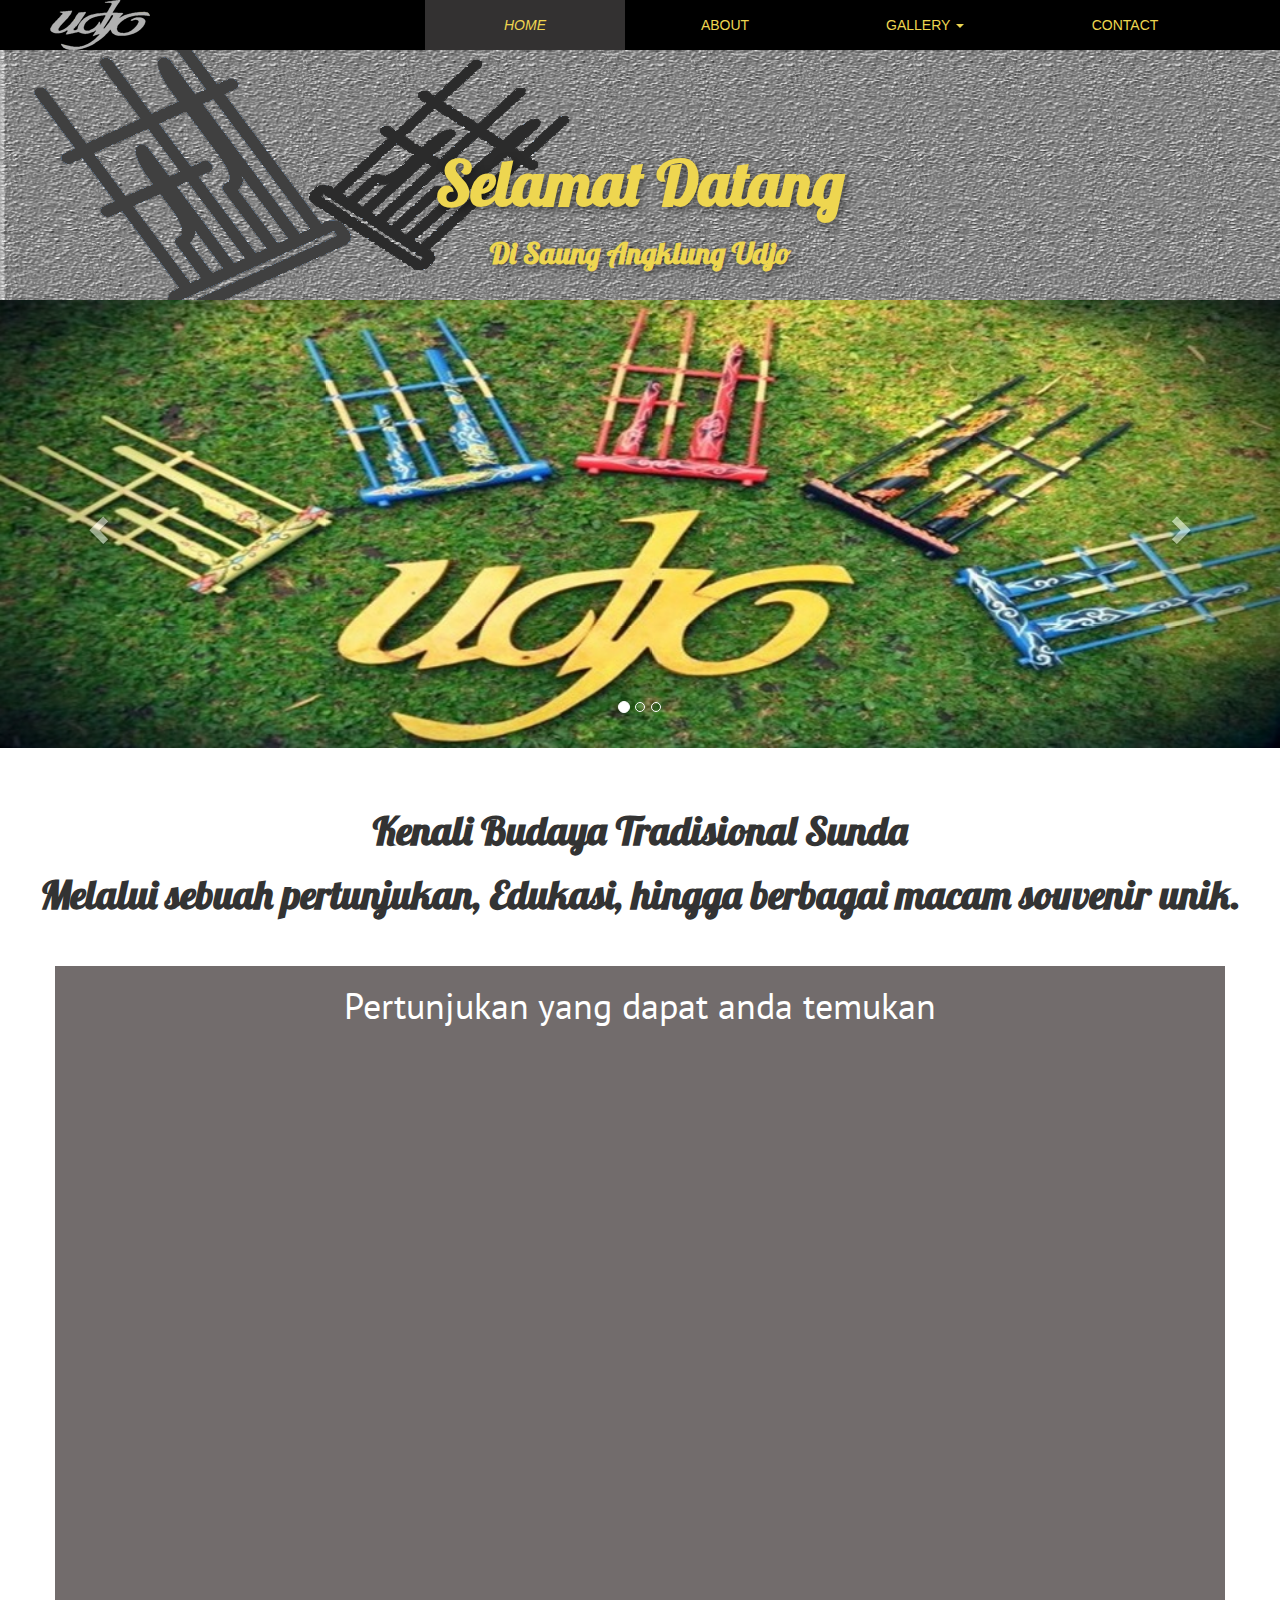
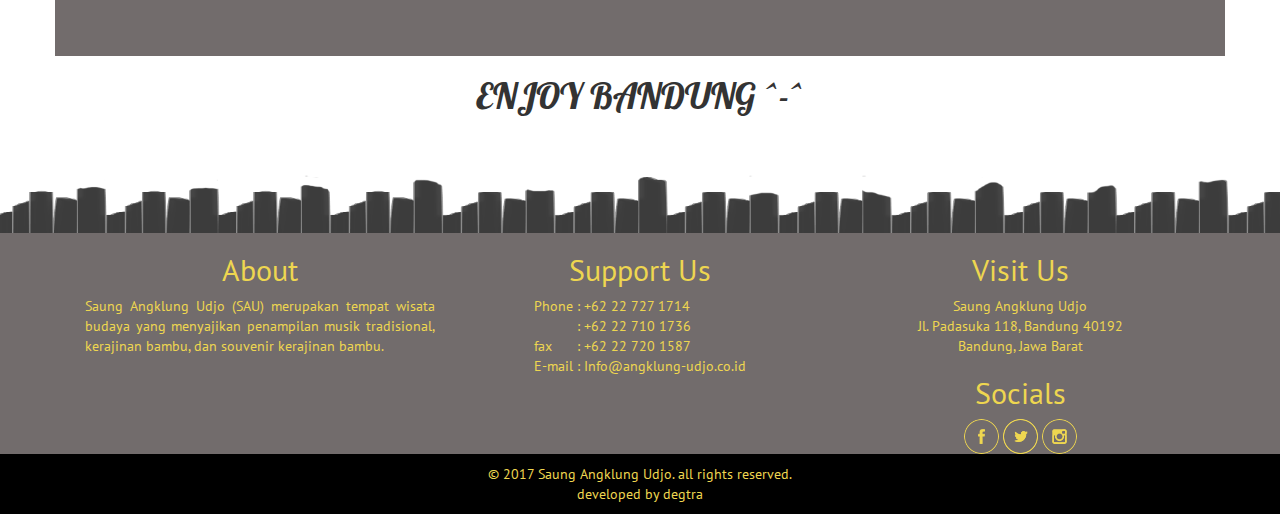
<file: index.html>
<!DOCTYPE html>
<html lang="en">
<head>
	<meta charset="UTF-8">
	<meta name="viewport" content="width=device-width, initial-scale=1.0">
	<meta http-equiv="X-UA-Compatible" content="ie=edge">
	<title>Saung Angklung Udjo</title>
	<link rel="shortcut icon" href="img/icon.png">
	<link rel="stylesheet" href="https://maxcdn.bootstrapcdn.com/bootstrap/3.3.7/css/bootstrap.min.css" integrity="sha384-BVYiiSIFeK1dGmJRAkycuHAHRg32OmUcww7on3RYdg4Va+PmSTsz/K68vbdEjh4u" crossorigin="anonymous">	
	<link rel="stylesheet" href="css/style.css">
	<link href="https://fonts.googleapis.com/css?family=Lobster" rel="stylesheet">
	<link href="https://fonts.googleapis.com/css?family=PT+Sans" rel="stylesheet">
	
</head>
<body>
	<nav class="naviku navbar navbar-default navbar-fixed-top">
		<a class="navbar-brand" href="index.html"><img src="img/logo.png" alt="udjo"></a>
		<div class="container">
		  <!-- Brand and toggle get grouped for better mobile display -->
		  <div class="navbar-header">
			<button type="button" class="navbar-toggle collapsed" data-toggle="collapse" data-target="#bs-example-navbar-collapse-1" aria-expanded="false">
			  <span class="sr-only">Toggle navigation</span>
			  <span class="icon-bar"></span>
			  <span class="icon-bar"></span>
			  <span class="icon-bar"></span>
			</button>
		  </div>
	  
		  <!-- Collect the nav links, forms, and other content for toggling -->
			<div class="collapse navbar-collapse" id="bs-example-navbar-collapse-1">
			<ul class="navilist nav navbar-nav navbar-right ">
			  <li class="aktif"><a href="index.html">HOME</a></li>
			  <li><a href="about.html">ABOUT</a></li>
			  <li class="dropdown">
				<a href="#" class="dropdown-toggle" data-toggle="dropdown" role="button" aria-haspopup="true" aria-expanded="false">GALLERY <span class="caret"></span></a>
				<ul class="dropdown-menu">
				  <li><a href="photo.html">PHOTO</a></li>
				  <li><a href="video.html">VIDEO</a></li>
				</ul>
			 </li>
			 <li><a href="contact.html">CONTACT</a></li>
			</ul>
		  </div><!-- /.navbar-collapse -->
		</div><!-- /.container-fluid -->
		</nav>
		<div class="jumbotron judul" style="background-image: url(img/banner.png);">
			<h1 ><b>Selamat Datang</b></h1>
			<h2 ><b>Di Saung Angklung Udjo</b></h2>
			</div>
	  <div id="carousel-example-generic" class="carousel slide" data-ride="carousel">
			  <!-- Indicators -->
			  <ol class="carousel-indicators">
				<li data-target="#carousel-example-generic" data-slide-to="0" class="active"></li>
				<li data-target="#carousel-example-generic" data-slide-to="1"></li>
				<li data-target="#carousel-example-generic" data-slide-to="2"></li>
			  </ol>
			
			  <!-- Wrapper for slides -->
			  <div class="carousel-inner" role="listbox">
				<div class="item active">
				  <img class="pictmain" src="img/mainpict.jpg" alt="">
				</div>
				<div class="item">
				  <img class="pictmain" src="img/store.png" alt="">
				</div>
				<div class="item">
				  <img class="pictmain" src="img/bambushow.png" alt="">
				</div>
			  </div>
			
			  <!-- Controls -->
			  <a class="left carousel-control" href="#carousel-example-generic" role="button" data-slide="prev">
				<span class="glyphicon glyphicon-chevron-left" aria-hidden="true"></span>
				<span class="sr-only">Previous</span>
			  </a>
			  <a class="right carousel-control" href="#carousel-example-generic" role="button" data-slide="next">
				<span class="glyphicon glyphicon-chevron-right" aria-hidden="true"></span>
				<span class="sr-only">Next</span>
			  </a>
			</div>

				<div class="container-fluid" style="margin:40px auto;">
						<h2 style="text-align:center; font-family: 'Lobster', cursive; font-size:40px;"><b>Kenali Budaya Tradisional Sunda</b></h2>
						<h2 style="text-align:center; font-family: 'Lobster', cursive; font-size:40px;"><b>Melalui sebuah pertunjukan, Edukasi, hingga berbagai macam souvenir unik. </b></h2>
						</div>
			<div class="container kontener">
				<h1 style="margin-bottom:50px; font-family: 'PT Sans', sans-serif;">Pertunjukan yang dapat anda temukan</h1>
				<ul class="konten">
					<li>
					
							<img class="img-responsive" src="img/orkes.png" alt="" >
							<span>Orkestra</span>

					</li>
					<li>
						
							<img class="img-responsive" src="img/golek.png" alt="">
							<span>Wayang Golek</span>
					</li>
					<li>
						
							<img class="img-responsive" src="img/topeng.png" alt="">
							<span>Tari Topeng</span>
					</li>
					<li>
						
							<img class="img-responsive" src="img/performance.png" alt="">
							<span>Tarian Tradisional</span>
					</li>
					<li>
						
							<img class="img-responsive" src="img/helaran.png" alt="">
							<span>Helaran</span>
					</li>
					<li>
						
							<img class="img-responsive" src="img/calung.png" alt="">
							<span>Calung Arumba</span>
					</li>
				</ul>
			</div>

			<div class="container" style="text-align:center;  font-family: 'Lobster', cursive;">
				<h1>ENJOY BANDUNG ^-^</h1>
			</div>
			<!-- footer -->
			<div style="height:50px;"></div>
<div style="width:100%;"><img class="img-responsive" src="img/batas.png" alt=""></div>
<div class="footer">
		<div class="container">
			<div class="col-md-4 col-xs-12">
				<div style="text-align:center;">
					<h2>
						About
					</h2>
				</div>
				<div style="margin:0 auto;">
				<p style="text-align:justify;">
					Saung Angklung Udjo (SAU) merupakan tempat wisata budaya yang menyajikan penampilan musik tradisional, kerajinan bambu, dan souvenir kerajinan bambu.
					</p>
				</div>
							
				
			</div>
			<div class="col-md-4 col-xs-12">
				<div>
					<h2 style="text-align:center;">
						Support Us
					</h2>
				</div>
				<div>
					<table style="margin:0 auto;">
						<tr>
							<td>Phone&nbsp;</td>
							<td>: +62 22 727 1714</td>
						</tr>
						<tr>
							<td></td>
							<td>: +62 22 710 1736</td>
						</tr>
						<tr>
							<td>fax</td>
							<td>: +62 22 720 1587</td>
						</tr>
						<tr>
							<td>E-mail</td>
							<td>: Info@angklung-udjo.co.id</td>
						</tr>
					</table>
					
				</div>
				
			</div>
			<div class="col-md-4 col-xs-12"  style="text-align:center;">			
			<div>
							<h2>
								Visit Us
							</h2>
						</div>
						<div style="text-align:center; margin:0 auto;">
						<section> Saung Angklung Udjo </section>
						<section>Jl. Padasuka 118, Bandung 40192</section>
						<section>Bandung, Jawa Barat</section> 
				<div>
					<h2>
						Socials
					</h2>
				</div>
				<a href="https://www.facebook.com/saungangklungudjo" target="_blank">
					<img alt="" src="./img/facebook.png"/>
				</a>
				<a href="https://twitter.com/angklungudjo?lang=en" target="_blank">
					<img alt="" src="./img/twitter.png"/>
				</a>
				<a href="https://www.instagram.com/angklungudjo/" target="_blank">
					<img alt="" src="./img/instagram.png"/>
				</a>
					</div>
				</div>
			</div>

	<div class="kaki">
			<div>
				© 2017 Saung Angklung Udjo. all rights reserved.<br>developed by degtra
			</div>
		</div>
</div>

	<script src="https://ajax.googleapis.com/ajax/libs/jquery/1.12.4/jquery.min.js"></script>
	<script src="assets/js/bootstrap.js"></script>
	<script src="assets/js/my.js"></script>
	<script>
	$(window).scroll(function () {
		var wscroll = $(this).scrollTop();
		if(wscroll > $('.kontener').offset().top - 400){
        $('.kontener .konten').addClass('nimbul');
    };
	});
	</script>

</body>
</html>
</file>
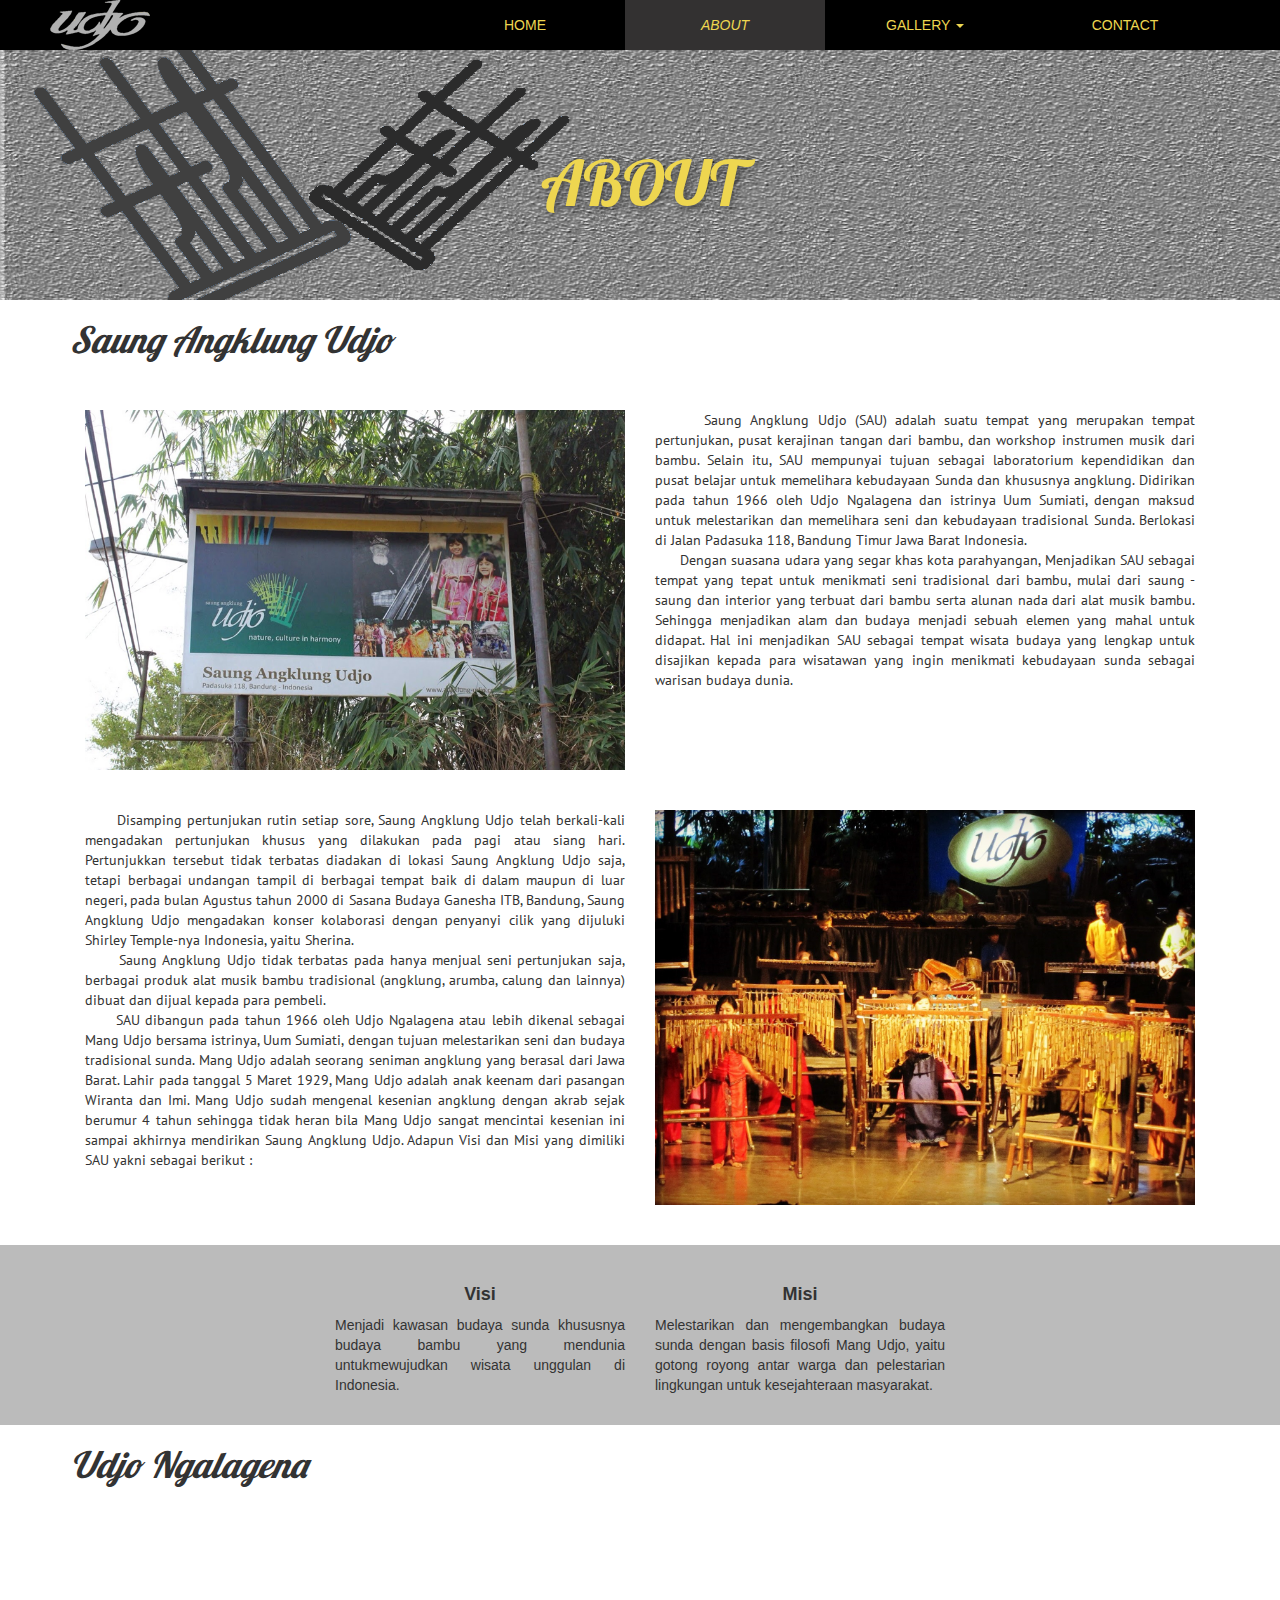
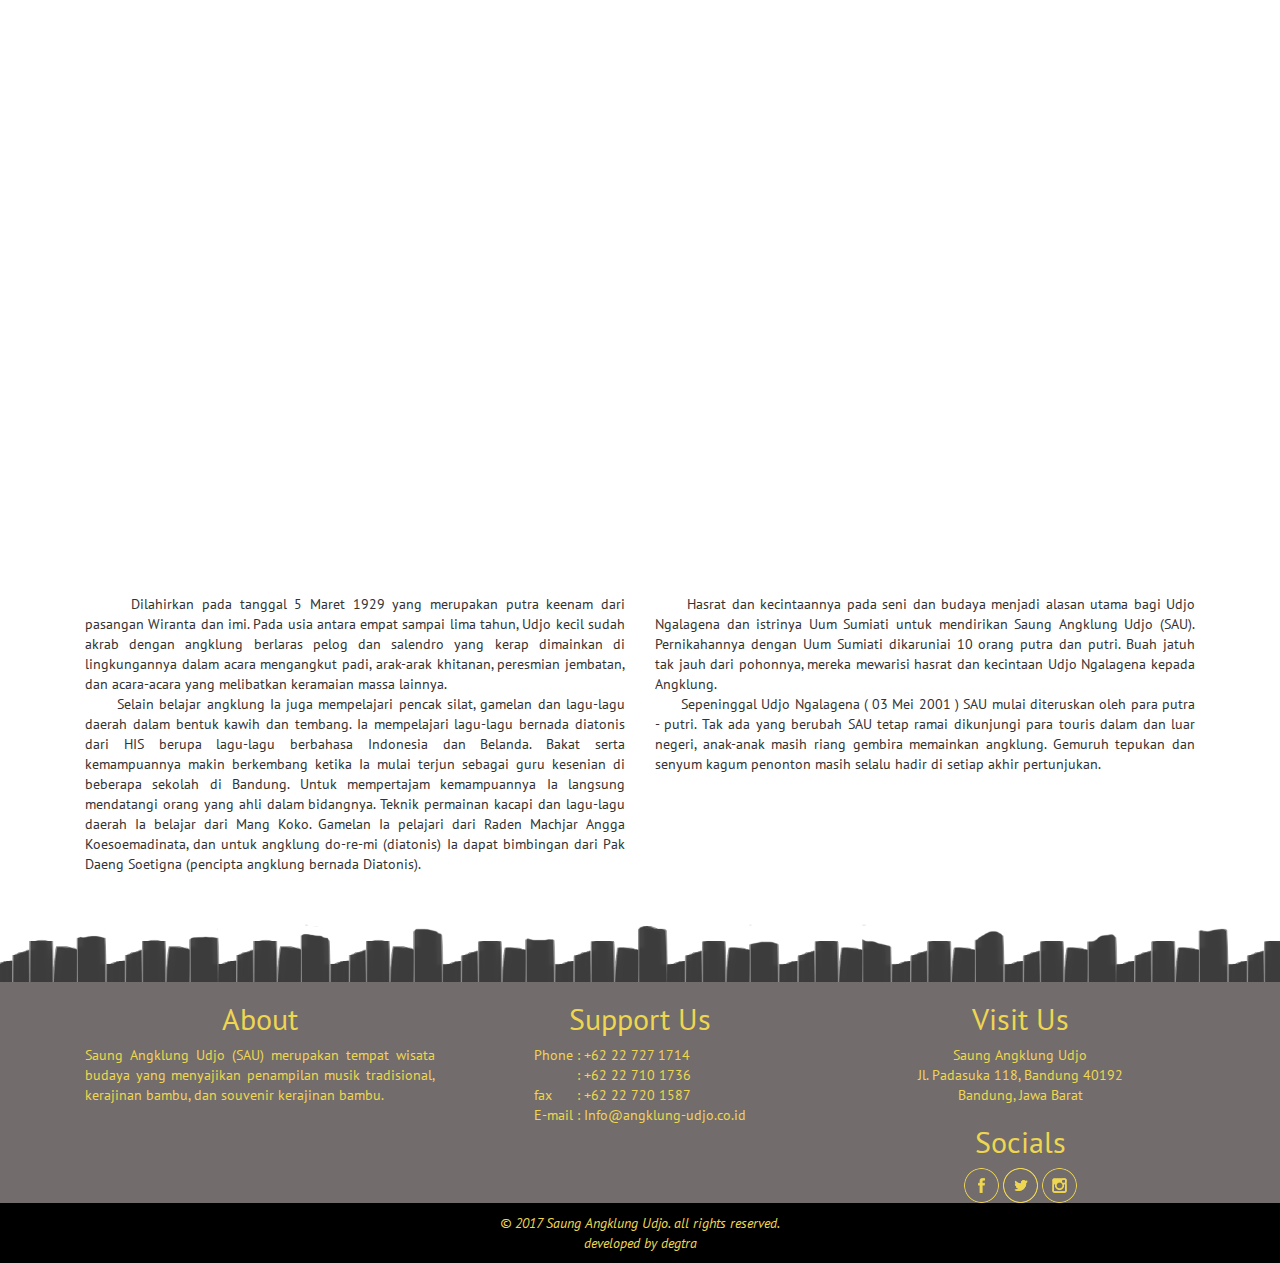
<file: about.html>
<!DOCTYPE html>
<html lang="en">
<head>
	<meta charset="UTF-8">
	<meta name="viewport" content="width=device-width, initial-scale=1.0">
	<meta http-equiv="X-UA-Compatible" content="ie=edge">
	<title>Saung Angklung Udjo</title>
	<link rel="shortcut icon" href="img/icon.png">
	<link rel="stylesheet" href="https://maxcdn.bootstrapcdn.com/bootstrap/3.3.7/css/bootstrap.min.css" integrity="sha384-BVYiiSIFeK1dGmJRAkycuHAHRg32OmUcww7on3RYdg4Va+PmSTsz/K68vbdEjh4u" crossorigin="anonymous">
	<link rel="stylesheet" href="css/style.css">
	<link href="https://fonts.googleapis.com/css?family=PT+Sans" rel="stylesheet">
	<link href="https://fonts.googleapis.com/css?family=Lobster" rel="stylesheet">
</head>
<body>
	<nav class="naviku navbar navbar-default navbar-fixed-top">
		<a class="navbar-brand" href="index.html"><img src="img/logo.png" alt="udjo"></a>
		<div class="container">
		  <!-- Brand and toggle get grouped for better mobile display -->
		  <div class="navbar-header">
			<button type="button" class="navbar-toggle collapsed" data-toggle="collapse" data-target="#bs-example-navbar-collapse-1" aria-expanded="false">
			  <span class="sr-only">Toggle navigation</span>
			  <span class="icon-bar"></span>
			  <span class="icon-bar"></span>
			  <span class="icon-bar"></span>
			</button>
		  </div>
	  
		  <!-- Collect the nav links, forms, and other content for toggling -->
		  <div class="collapse navbar-collapse" id="bs-example-navbar-collapse-1">	
		  <ul class="navilist nav navbar-nav navbar-right">
			  <li><a href="index.html">HOME</a></li>
			  <li class="aktif"><a href="about.html">ABOUT</a></li>
			  <li class="dropdown">
				<a href="#" class="dropdown-toggle" data-toggle="dropdown" role="button" aria-haspopup="true" aria-expanded="false">GALLERY <span class="caret"></span></a>
				<ul class="dropdown-menu">
				  <li><a href="photo.html">PHOTO</a></li>
				  <li><a href="video.html">VIDEO</a></li>
				</ul>
			 </li>
			 <li><a href="contact.html">CONTACT</a></li>
			</ul>
		  </div><!-- /.navbar-collapse -->
		</div><!-- /.container-fluid -->
		</nav>

<!-- body -->
<div class="jumbotron judul" style="background-image: url(img/banner.png);">

	<h1>ABOUT</h1>
</div>
<div class="container"> <h1 style="font-style:italic;    font-family: 'Lobster', cursive;">Saung Angklung Udjo</h1></div>
	<div style="font-family:'PT Sans', sans-serif;">
		<div class="potoabout"></div>
		<div class="container">
		<div class="col-md-6 col-sm-6 pkiri"><img class="img-responsive"src="img/plank.png" alt="Plank"> </div>
	<div class="col-md-6 col-sm-6 pkanan">
		<div style="text-align:justify;">
		<span>&nbsp;&nbsp;&nbsp;&nbsp;&nbsp; Saung Angklung Udjo (SAU) adalah suatu tempat yang merupakan tempat pertunjukan, pusat kerajinan tangan dari bambu, dan workshop instrumen musik dari bambu. Selain itu, SAU mempunyai tujuan sebagai laboratorium kependidikan dan pusat belajar untuk memelihara kebudayaan Sunda dan khususnya angklung. Didirikan pada tahun 1966 oleh Udjo Ngalagena dan istrinya Uum Sumiati, dengan maksud untuk melestarikan dan memelihara seni dan kebudayaan tradisional Sunda. Berlokasi di Jalan Padasuka 118, Bandung Timur Jawa Barat Indonesia.</span>
	</div>
	<div style="text-align:justify;">
		<span>&nbsp;&nbsp;&nbsp;&nbsp;&nbsp; Dengan suasana udara yang segar khas kota parahyangan, Menjadikan SAU sebagai tempat yang tepat untuk menikmati seni tradisional dari bambu, mulai dari saung - saung dan interior yang terbuat dari bambu serta alunan nada dari alat musik bambu. Sehingga menjadikan alam dan budaya menjadi sebuah elemen yang mahal untuk didapat. Hal ini menjadikan SAU sebagai tempat wisata budaya yang lengkap untuk disajikan kepada para wisatawan yang ingin menikmati kebudayaan sunda sebagai warisan budaya dunia. </span>
	</div>
</div
</div>
</div>
<div class="container potoabout">
<div class="col-md-6 col-sm-6 pkiri" style="text-align:justify;">
	<span>&nbsp;&nbsp;&nbsp;&nbsp;&nbsp; Disamping pertunjukan rutin setiap sore, Saung Angklung Udjo telah berkali-kali mengadakan pertunjukan khusus yang dilakukan pada pagi atau siang hari. Pertunjukkan tersebut tidak terbatas diadakan di lokasi Saung Angklung Udjo saja, tetapi berbagai undangan tampil di berbagai tempat baik di dalam maupun di luar negeri, pada bulan Agustus tahun 2000 di Sasana Budaya Ganesha ITB, Bandung, Saung Angklung Udjo mengadakan konser kolaborasi dengan penyanyi cilik yang dijuluki Shirley Temple-nya Indonesia, yaitu Sherina.</span>
	<div >
		<span>&nbsp;&nbsp;&nbsp;&nbsp;&nbsp; Saung Angklung Udjo tidak terbatas pada hanya menjual seni pertunjukan saja, berbagai produk alat musik bambu tradisional (angklung, arumba, calung dan lainnya) dibuat dan dijual kepada para pembeli.</span>
		</div>
		<div >
	<span>&nbsp;&nbsp;&nbsp;&nbsp;&nbsp; SAU dibangun pada tahun 1966 oleh Udjo Ngalagena atau lebih dikenal sebagai Mang Udjo bersama istrinya, Uum Sumiati, dengan tujuan melestarikan seni dan budaya tradisional sunda. Mang Udjo adalah seorang seniman angklung yang berasal dari Jawa Barat. Lahir pada tanggal 5 Maret 1929, Mang Udjo adalah anak keenam dari pasangan Wiranta dan Imi. Mang Udjo sudah mengenal kesenian angklung dengan akrab sejak berumur 4 tahun sehingga tidak heran bila Mang Udjo sangat mencintai kesenian ini sampai akhirnya mendirikan Saung Angklung Udjo. Adapun Visi dan Misi yang dimiliki SAU yakni sebagai berikut :</span>
	
		</div>
</div>
<div class="col-md-6 col-sm-6 pkanan"><img class="img-responsive"src="img/show.png" alt="Pertunjukan"> </div>
</div>
</div>

<!-- visi dan misi -->

<div class="potoabout"></div>
<div class="container-fluid visimisi style="font-family:'PT Sans', sans-serif;"">
<div class="col-sm-3 col-sm-offset-3"><h4 style="text-align:center;"><b>Visi</b></h4>
	<div style="text-align:justify;"><span>Menjadi kawasan budaya sunda khususnya budaya bambu yang mendunia untukmewujudkan wisata unggulan di Indonesia.</span></div></div>
<div class="col-sm-3"><h4 style="text-align:center;"><b>Misi</b></h4>
	<div style="text-align:justify;"><span>Melestarikan dan mengembangkan budaya sunda dengan basis filosofi Mang Udjo, yaitu gotong royong antar warga dan pelestarian lingkungan untuk kesejahteraan masyarakat.</span></div></div>
</div>
</div>

<div class="container">
<h1 style="font-style:italic; font-family:'Lobster', cursive;">Udjo Ngalagena</h1>
		<div style="font-family:'PT Sans', sans-serif;">
	<div><img  class="img-responsive potoabout udjo" src="img/udjo.png" alt="Pak Udjo"></div>
	<div class="col-md-6 col-sm-6">
	<div style="text-align:justify;">
			<span>&nbsp;&nbsp;&nbsp;&nbsp;&nbsp; Dilahirkan pada tanggal 5 Maret 1929 yang merupakan putra keenam dari pasangan Wiranta dan imi. Pada usia antara empat sampai lima tahun, Udjo kecil sudah akrab dengan angklung berlaras pelog dan salendro yang kerap dimainkan di lingkungannya dalam acara mengangkut padi, arak-arak khitanan, peresmian jembatan, dan acara-acara yang melibatkan keramaian massa lainnya.</span>
		</div>
	<div style="text-align:justify;">
			<span>&nbsp;&nbsp;&nbsp;&nbsp;&nbsp; Selain belajar angklung Ia juga mempelajari pencak silat, gamelan dan lagu-lagu daerah dalam bentuk kawih dan tembang. Ia mempelajari lagu-lagu bernada diatonis dari HIS berupa lagu-lagu berbahasa Indonesia dan Belanda. Bakat serta kemampuannya makin berkembang ketika Ia mulai terjun sebagai guru kesenian di beberapa sekolah di Bandung. Untuk mempertajam kemampuannya Ia langsung mendatangi orang yang ahli dalam bidangnya. Teknik permainan kacapi dan lagu-lagu daerah Ia belajar dari Mang Koko. Gamelan Ia pelajari dari Raden Machjar Angga Koesoemadinata, dan untuk angklung do-re-mi (diatonis) Ia dapat bimbingan dari Pak Daeng Soetigna (pencipta angklung bernada Diatonis).</span>
		</div></div>
		<div class="col-md-6 col-sm-6">
	<div style="text-align:justify;">
			<span>&nbsp;&nbsp;&nbsp;&nbsp;&nbsp; Hasrat dan kecintaannya pada seni dan budaya menjadi alasan utama bagi Udjo Ngalagena dan istrinya Uum Sumiati untuk mendirikan Saung Angklung Udjo (SAU). Pernikahannya dengan Uum Sumiati dikaruniai 10 orang putra dan putri. Buah jatuh tak jauh dari pohonnya, mereka mewarisi hasrat dan kecintaan Udjo Ngalagena kepada Angklung.</span>
		</div>
	<div style="text-align:justify;">
			<span>&nbsp;&nbsp;&nbsp;&nbsp;&nbsp; Sepeninggal Udjo Ngalagena ( 03 Mei 2001 ) SAU mulai diteruskan oleh para putra - putri. Tak ada yang berubah SAU tetap ramai dikunjungi para touris dalam dan luar negeri, anak-anak masih riang gembira memainkan angklung. Gemuruh tepukan dan senyum kagum penonton masih selalu hadir di setiap akhir pertunjukan.</span>
		</div>
		</div>
	</div>
</div>

<!-- footer -->

<div style="height:50px;"></div>
<div style="width:100%;"><img class="img-responsive" src="img/batas.png" alt=""></div>
<div class="footer">
	<div class="container">
		<div class="col-md-4 col-xs-12">
			<div style="text-align:center;">
				<h2>
					About
				</h2>
			</div>
			<div style="margin:0 auto;">
			<p style="text-align:justify;">
				Saung Angklung Udjo (SAU) merupakan tempat wisata budaya yang menyajikan penampilan musik tradisional, kerajinan bambu, dan souvenir kerajinan bambu.
				</p>
			</div>
						
			
		</div>
		<div class="col-md-4 col-xs-12">
			<div>
				<h2 style="text-align:center;">
					Support Us
				</h2>
			</div>
			<div>
				<table style="margin:0 auto;">
					<tr>
						<td>Phone&nbsp;</td>
						<td>: +62 22 727 1714</td>
					</tr>
					<tr>
						<td></td>
						<td>: +62 22 710 1736</td>
					</tr>
					<tr>
						<td>fax</td>
						<td>: +62 22 720 1587</td>
					</tr>
					<tr>
						<td>E-mail</td>
						<td>: Info@angklung-udjo.co.id</td>
					</tr>
				</table>
				
			</div>
			
		</div>
		<div class="col-md-4 col-xs-12"  style="text-align:center;">			
		<div>
						<h2>
							Visit Us
						</h2>
					</div>
					<div style="text-align:center; margin:0 auto;">
					<section> Saung Angklung Udjo </section>
					<section>Jl. Padasuka 118, Bandung 40192</section>
					<section>Bandung, Jawa Barat</section> 
			<div>
				<h2>
					Socials
				</h2>
			</div>
			<a href="https://www.facebook.com/saungangklungudjo" target="_blank">
				<img alt="" src="./img/facebook.png"/>
			</a>
			<a href="https://twitter.com/angklungudjo?lang=en" target="_blank">
				<img alt="" src="./img/twitter.png"/>
			</a>
			<a href="https://www.instagram.com/angklungudjo/" target="_blank">
				<img alt="" src="./img/instagram.png"/>
			</a>
				</div>
			</div>
		</div>
		<div class="kaki">
			<em>
				© 2017 Saung Angklung Udjo. all rights reserved.<br>developed by degtra
			</em>
		</div>
	</div>
	<script src="https://ajax.googleapis.com/ajax/libs/jquery/1.12.4/jquery.min.js"></script>
	<script src="assets/js/bootstrap.js"></script>
	<script src="assets/js/my.js"></script>
	<script>
	$(window).scroll(function () {
	var wscroll = $(this).scrollTop();
	if(wscroll > $('.udjo').offset().top - 500){
        $('.udjo').addClass('muncul');
	};
});
	</script>
</body>
</html>
</file>
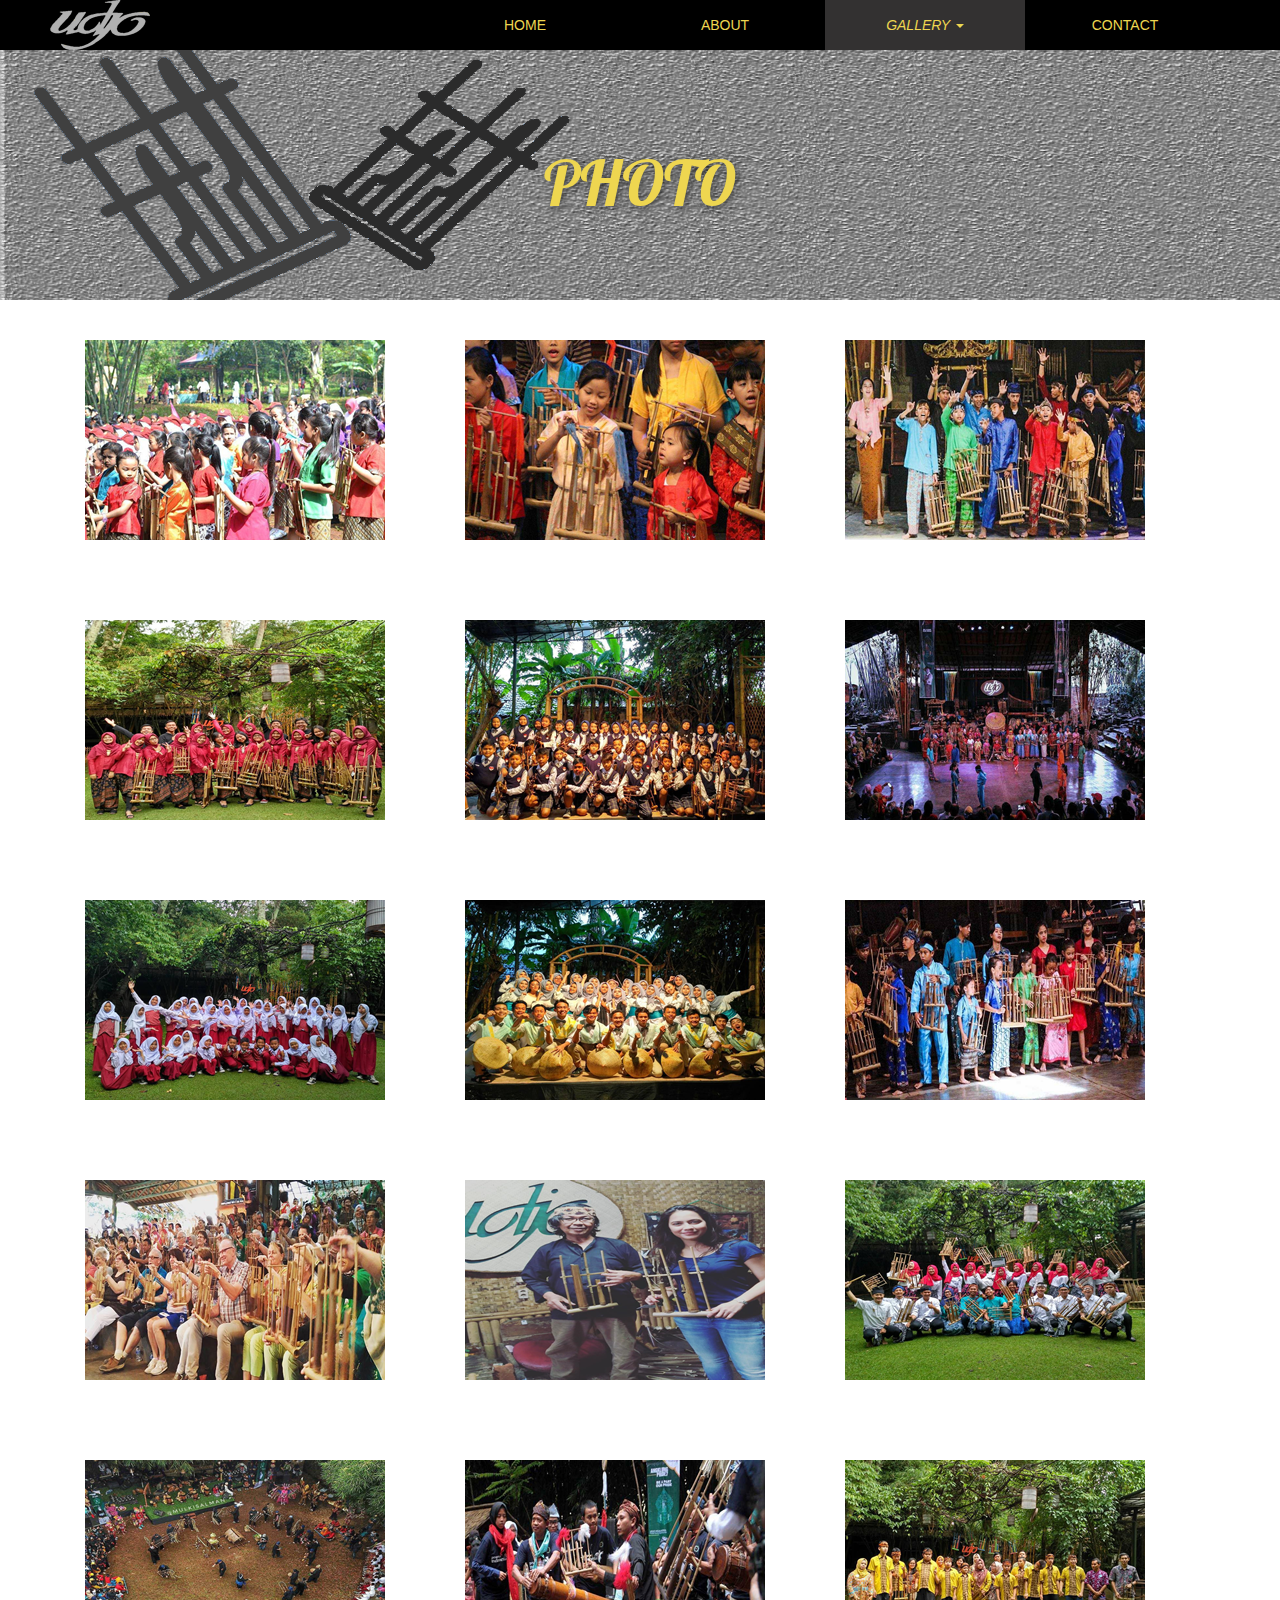
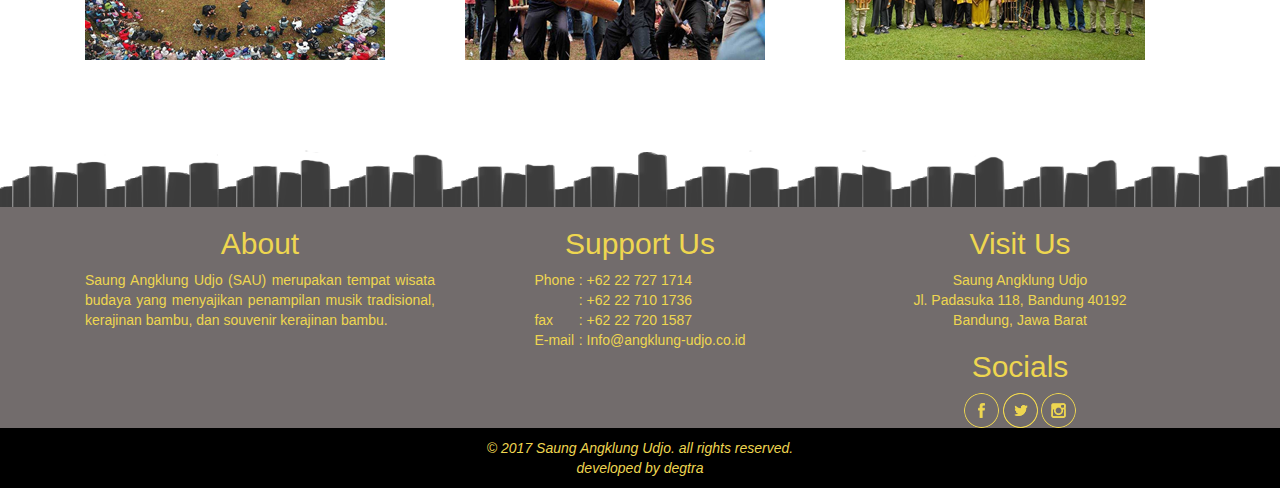
<file: photo.html>
<!DOCTYPE html>
<html lang="en">
<head>
	<meta charset="UTF-8">
	<meta name="viewport" content="width=device-width, initial-scale=1.0">
	<meta http-equiv="X-UA-Compatible" content="ie=edge">
	<title>Saung Angklung Udjo</title>
	<link rel="shortcut icon" href="img/icon.png">
	<link rel="stylesheet" href="https://maxcdn.bootstrapcdn.com/bootstrap/3.3.7/css/bootstrap.min.css" integrity="sha384-BVYiiSIFeK1dGmJRAkycuHAHRg32OmUcww7on3RYdg4Va+PmSTsz/K68vbdEjh4u" crossorigin="anonymous">
	<link rel="stylesheet" href="css/lightbox.css">
	<link rel="stylesheet" href="css/style.css">
	<link href="https://fonts.googleapis.com/css?family=Lobster" rel="stylesheet">
	
</head>
<body>
	<nav class="naviku navbar navbar-default navbar-fixed-top">
		<a class="navbar-brand" href="index.html"><img src="img/logo.png" alt="udjo"></a>
		<div class="container">
		  <!-- Brand and toggle get grouped for better mobile display -->
		  <div class="navbar-header">
			<button type="button" class="navbar-toggle collapsed" data-toggle="collapse" data-target="#bs-example-navbar-collapse-1" aria-expanded="false">
			  <span class="sr-only">Toggle navigation</span>
			  <span class="icon-bar"></span>
			  <span class="icon-bar"></span>
			  <span class="icon-bar"></span>
			</button>
		  </div>
	  
		  <!-- Collect the nav links, forms, and other content for toggling -->
		  <div class="collapse navbar-collapse" id="bs-example-navbar-collapse-1">	
		  <ul class="navilist nav navbar-nav navbar-right">
			  <li><a href="index.html">HOME</a></li>
			  <li><a href="about.html">ABOUT</a></li>
			  <li class=" dropdown ">
				<a href="#" class="aktif dropdown-toggle" data-toggle="dropdown" role="button" aria-haspopup="true" aria-expanded="false">GALLERY <span class="caret"></span></a>
				<ul class="dropaing dropdown-menu">
				  <li><a href="photo.html">PHOTO</a></li>
				  <li><a href="video.html">VIDEO</a></li>
				</ul>
			 </li>
			 <li><a href="contact.html">CONTACT</a></li>
			</ul>
		  </div><!-- /.navbar-collapse -->
		</div><!-- /.container-fluid -->
		</nav>
		
		<div class="jumbotron judul" style="background-image: url(img/banner.png);">			
				<h1>PHOTO</h1>
		</div>
	<div class="container">
	<div class="miring gambar">
		<div class="col-sm-4 col-md-4 col-xs-6 photo">
		<a href="img/galeri1.png" data-lightbox="gallery"><img class="img-responsive" src="img/galeri1-min.png" alt=""></a>	
		</div>
		<div class="col-sm-4 col-md-4 col-xs-6 photo">
		<a href="img/galeri2.png" data-lightbox="gallery"><img class="img-responsive" src="img/galeri2-min.png" alt=""></a>
		</div>
		<div class="col-sm-4 col-md-4 col-xs-6 photo">
		<a href="img/galeri3.png" data-lightbox="gallery"><img class="img-responsive" src="img/galeri3-min.png" alt=""></a>
		</div>
		<div class="col-sm-4 col-md-4 col-xs-6 photo">
		<a href="img/galeri4.png" data-lightbox="gallery"><img class="img-responsive" src="img/galeri4-min.png" alt=""></a>
		</div>
		<div class="col-sm-4 col-md-4 col-xs-6 photo">
		<a href="img/galeri5.png" data-lightbox="gallery"><img class="img-responsive" src="img/galeri5-min.png" alt=""></a>
		</div>
		<div class="col-sm-4 col-md-4 col-xs-6 photo">
		<a href="img/galeri6.png" data-lightbox="gallery"><img class="img-responsive" src="img/galeri6-min.png" alt=""></a>
		</div>
		<div class="col-sm-4 col-md-4 col-xs-6 photo">
		<a href="img/galeri7.png" data-lightbox="gallery"><img class="img-responsive" src="img/galeri7-min.png" alt=""></a>
		</div>
		<div class="col-sm-4 col-md-4 col-xs-6 photo">
		<a href="img/galeri8.png" data-lightbox="gallery"><img class="img-responsive" src="img/galeri8-min.png" alt=""></a>
		</div>
		<div class="col-sm-4 col-md-4 col-xs-6 photo">
		<a href="img/galeri9.png" data-lightbox="gallery"><img class="img-responsive" src="img/galeri9-min.png" alt=""></a>
		</div>
		<div class="col-sm-4 col-md-4 col-xs-6 photo">
		<a href="img/galeri10.png" data-lightbox="gallery"><img class="img-responsive" src="img/galeri10-min.png" alt=""></a>
		</div>
		<div class="col-sm-4 col-md-4 col-xs-6 photo">
		<a href="img/galeri11.png" data-lightbox="gallery"><img class="img-responsive" src="img/galeri11-min.png" alt=""></a>
		</div>
		<div class="col-sm-4 col-md-4 col-xs-6 photo">
		<a href="img/galeri12.png" data-lightbox="gallery"><img class="img-responsive" src="img/galeri12-min.png" alt=""></a>
		</div>
		<div class="col-sm-4 col-md-4 col-xs-6 photo">
		<a href="img/galeri13.png" data-lightbox="gallery"><img class="img-responsive" src="img/galeri13-min.png" alt=""></a>
		</div>
		<div class="col-sm-4 col-md-4 col-xs-6 photo">
		<a href="img/galeri14.png" data-lightbox="gallery"><img class="img-responsive" src="img/galeri14-min.png" alt=""></a>
		</div>
		<div class="col-sm-4 col-md-4 col-xs-6 photo">
		<a href="img/galeri15.png" data-lightbox="gallery"><img class="img-responsive" src="img/galeri15-min.png" alt=""></a>
		</div>
	</div>
</div>

<!-- footer -->
<div style="height:50px;"></div>
<div style="width:100%;"><img class="img-responsive" src="img/batas.png" alt=""></div>
<div class="footer">
		<div class="container">
			<div class="col-md-4 col-xs-12">
				<div style="text-align:center;">
					<h2>
						About
					</h2>
				</div>
				<div style="margin:0 auto;">
				<p style="text-align:justify;">
					Saung Angklung Udjo (SAU) merupakan tempat wisata budaya yang menyajikan penampilan musik tradisional, kerajinan bambu, dan souvenir kerajinan bambu.
					</p>
				</div>
							<div class="media">
	
					<div class="media-body">
	
					</div>
				</div>
				<div class="media">
				
					<div class="media-body">
					
					</div>
				</div>
				
			</div>
			<div class="col-md-4 col-xs-12">
				<div>
					<h2 style="text-align:center;">
						Support Us
					</h2>
				</div>
				<div>
					<table style="margin:0 auto;">
						<tr>
							<td>Phone&nbsp;</td>
							<td>: +62 22 727 1714</td>
						</tr>
						<tr>
							<td></td>
							<td>: +62 22 710 1736</td>
						</tr>
						<tr>
							<td>fax</td>
							<td>: +62 22 720 1587</td>
						</tr>
						<tr>
							<td>E-mail</td>
							<td>: Info@angklung-udjo.co.id</td>
						</tr>
					</table>
					
				</div>
				<div class="media">
	
					<div class="media-body">
	
					</div>
				</div>
				<div class="media">
				
					<div class="media-body">
					
					</div>
				</div>
			</div>
			<div class="col-md-4 col-xs-12"  style="text-align:center;">			
			<div>
							<h2>
								Visit Us
							</h2>
						</div>
						<div style="text-align:center; margin:0 auto;">
						<section> Saung Angklung Udjo </section>
						<section>Jl. Padasuka 118, Bandung 40192</section>
						<section>Bandung, Jawa Barat</section> 
				<div>
					<h2>
						Socials
					</h2>
				</div>
				<a href="https://www.facebook.com/saungangklungudjo" target="_blank">
					<img alt="" src="./img/facebook.png"/>
				</a>
				<a href="https://twitter.com/angklungudjo?lang=en" target="_blank">
					<img alt="" src="./img/twitter.png"/>
				</a>
				<a href="https://www.instagram.com/angklungudjo/" target="_blank">
					<img alt="" src="./img/instagram.png"/>
				</a>
					</div>
				</div>
			</div>
		</div>
	<div class="col-md-12 kaki">
			<em>
				© 2017 Saung Angklung Udjo. all rights reserved.<br>developed by degtra
			</em>
		</div>
	<script src="https://ajax.googleapis.com/ajax/libs/jquery/1.12.4/jquery.min.js"></script>
	<script src="assets/js/bootstrap.js"></script>
	<script src="assets/js/lightbox.min.js"></script>
	<script src="assets/js/my.js"></script>

</body>
</html>
</file>
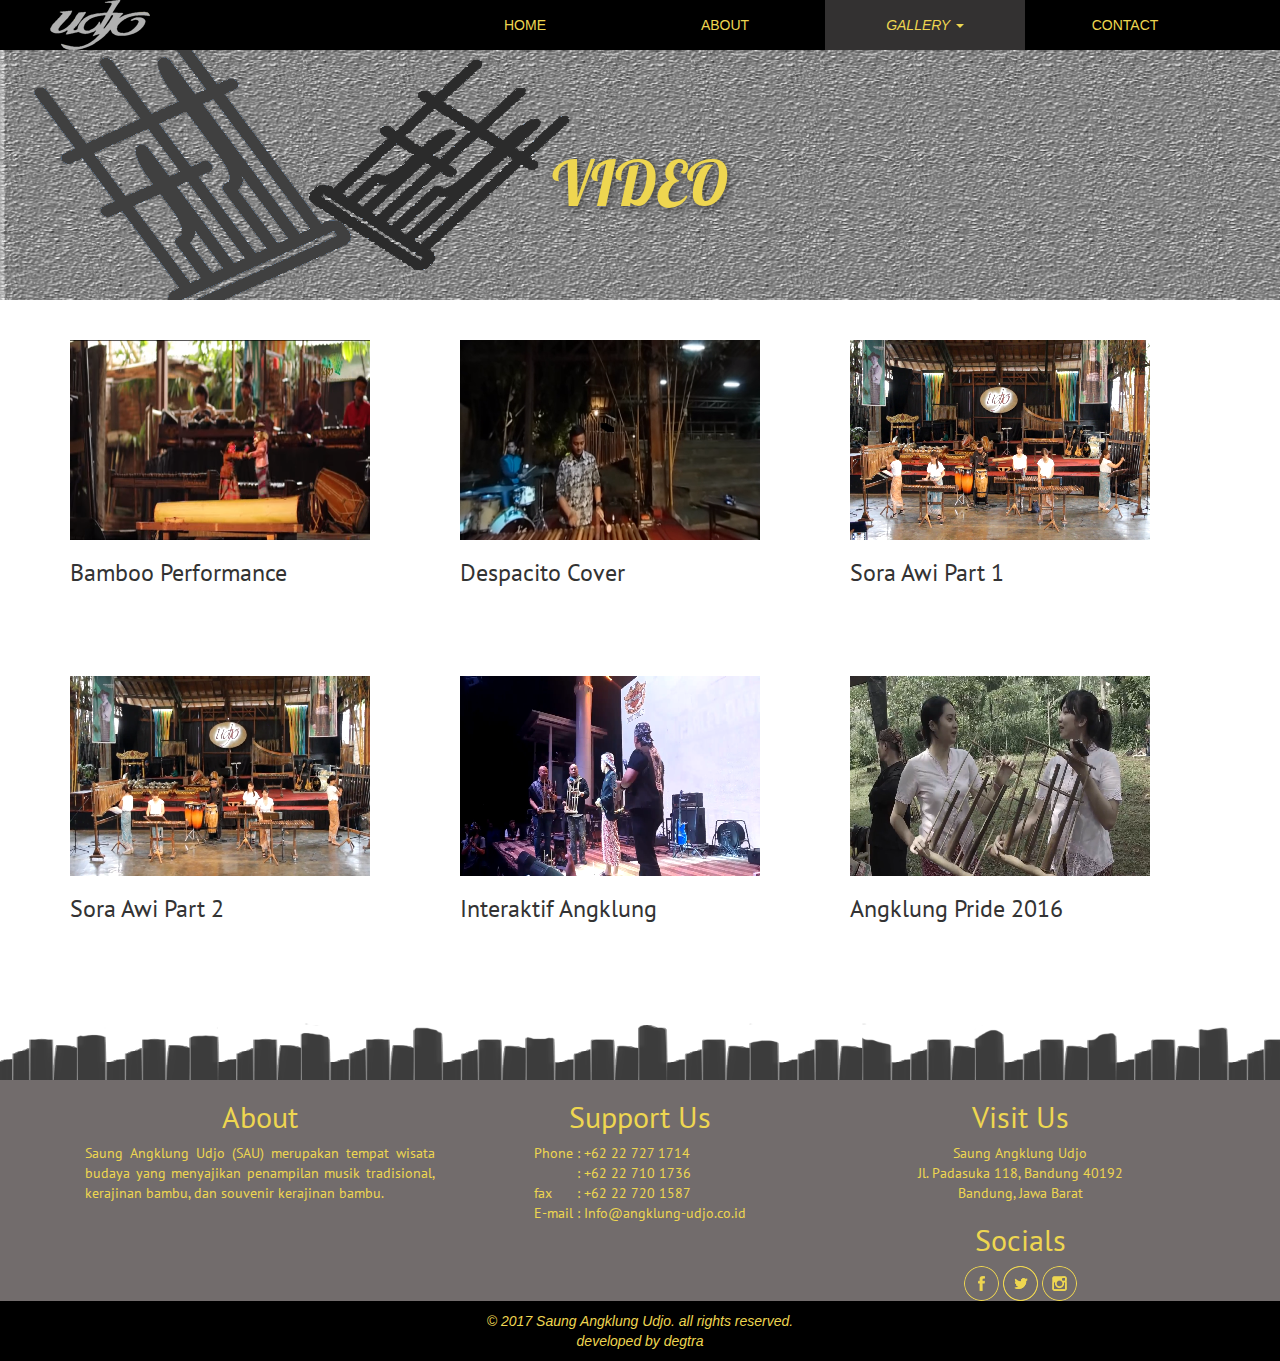
<file: video.html>
<!DOCTYPE html>
<html lang="en">
<head>
	<meta charset="UTF-8">
	<meta name="viewport" content="width=device-width, initial-scale=1.0">
	<meta http-equiv="X-UA-Compatible" content="ie=edge">
	<title>Saung Angklung Udjo</title>
	<link rel="shortcut icon" href="img/icon.png">
	<link rel="stylesheet" href="https://maxcdn.bootstrapcdn.com/bootstrap/3.3.7/css/bootstrap.min.css" integrity="sha384-BVYiiSIFeK1dGmJRAkycuHAHRg32OmUcww7on3RYdg4Va+PmSTsz/K68vbdEjh4u" crossorigin="anonymous">
	<link rel="stylesheet" href="css/style.css">
	<link href="https://fonts.googleapis.com/css?family=Lobster" rel="stylesheet">
	<link href="https://fonts.googleapis.com/css?family=PT+Sans" rel="stylesheet">	
	
</head>
<body>
	<nav class="naviku navbar navbar-default navbar-fixed-top">
		<a class="navbar-brand" href="index.html"><img src="img/logo.png" alt="udjo"></a>
		<div class="container">
		  <!-- Brand and toggle get grouped for better mobile display -->
		  <div class="navbar-header">
			<button type="button" class="navbar-toggle collapsed" data-toggle="collapse" data-target="#bs-example-navbar-collapse-1" aria-expanded="false">
			  <span class="sr-only">Toggle navigation</span>
			  <span class="icon-bar"></span>
			  <span class="icon-bar"></span>
			  <span class="icon-bar"></span>
			</button>
		  </div>
	  
		  <!-- Collect the nav links, forms, and other content for toggling -->
			<div class="collapse navbar-collapse" id="bs-example-navbar-collapse-1">
			<ul class="navilist nav navbar-nav navbar-right">
			  <li><a href="index.html">HOME</a></li>
			  <li><a href="about.html">ABOUT</a></li>
			  <li class="dropdown">
				<a href="#" class="aktif dropdown-toggle" data-toggle="dropdown" role="button" aria-haspopup="true" aria-expanded="false">GALLERY <span class="caret"></span></a>
				<ul class="dropaing dropdown-menu">
				  <li><a href="photo.html">PHOTO</a></li>
				  <li><a href="video.html">VIDEO</a></li>
				</ul>
			 </li>
			 <li><a href="contact.html">CONTACT</a></li>
			</ul>
		  </div><!-- /.navbar-collapse -->
		</div><!-- /.container-fluid -->
		</nav>
		
		  
		<div class="jumbotron judul" style="background-image: url(img/banner.png);">			
					<h1>VIDEO</h1>
			</div>
	<div class="container">

<!-- Large modal -->
<div class="row mengot" style="font-family: 'PT Sans', sans-serif;">
<div class="col-sm-4 col-md-4 col-xs-6 photo">
		<a href="https://www.youtube.com/watch?v=4vzQJ-mEZnM" data-toggle="modal" data-target="#vid1"><img class="img-responsive" src="img/vid1.png" alt=""></a><h3>Bamboo Performance</h3>
	</div>
	<div class="mybutton">
<div id="vid1" class="modal fade" tabindex="-1" role="dialog" >
  <div class="modal-dialog modal-lg" role="document">
    <div class="modal-content">
				<div class="embed-responsive embed-responsive-16by9">
						<iframe class="yvideo" width="560" height="315" src="https://www.youtube.com/embed/4vzQJ-mEZnM" frameborder="0" allowfullscreen></iframe>
						</div>
    </div>
  </div>
</div>
</div>
<div class="col-sm-4 col-md-4 col-xs-6 photo">
		<a href="https://www.youtube.com/watch?v=sQA0aq7GCN4" data-toggle="modal" data-target="#vid2"><img class="img-responsive" src="img/vid2.png" alt=""></a><h3>Despacito Cover</h3>
	</div>
	<div class="mybutton">
<div id="vid2" class="modal fade" tabindex="-1" role="dialog" >
  <div class="modal-dialog modal-lg" role="document">
    <div class="modal-content">
				<div class="embed-responsive embed-responsive-16by9">
					<iframe class="yvideo" width="560" height="315" src="https://www.youtube.com/embed/sQA0aq7GCN4" frameborder="0" allowfullscreen></iframe>
						</div>
    </div>
  </div>
</div>
</div>
<div class="col-sm-4 col-md-4 col-xs-6 photo">
		<a href="https://www.youtube.com/watch?v=F-W14iStaV0" data-toggle="modal" data-target="#vid3"><img class="img-responsive" src="img/vid3.png" alt=""></a><h3>Sora Awi Part 1</h3>
	</div>
	<div class="mybutton">
<div id="vid3" class="modal fade" tabindex="-1" role="dialog" >
  <div class="modal-dialog modal-lg" role="document">
    <div class="modal-content">
				<div class="embed-responsive embed-responsive-16by9">
						<iframe class="yvideo" width="560" height="315" src="https://www.youtube.com/embed/F-W14iStaV0" frameborder="0" allowfullscreen></iframe>
						</div>
    </div>
  </div>
</div>
</div>
<div class="col-sm-4 col-md-4 col-xs-6 photo">
		<a href="https://www.youtube.com/watch?v=HgD3UhjkOkc" data-toggle="modal" data-target="#vid4"><img class="img-responsive" src="img/vid4.png" alt=""></a><h3>Sora Awi Part 2</h3>
	</div>
	<div class="mybutton">
<div id="vid4" class="modal fade" tabindex="-1" role="dialog" >
  <div class="modal-dialog modal-lg" role="document">
    <div class="modal-content">
				<div class="embed-responsive embed-responsive-16by9">
						<iframe class="yvideo" width="560" height="315" src="https://www.youtube.com/embed/HgD3UhjkOkc" frameborder="0" allowfullscreen></iframe>
						</div>
    </div>
  </div>
</div>
</div>
<div class="col-sm-4 col-md-4 col-xs-6 photo">
		<a href="https://www.youtube.com/watch?v=rQ409kgU7b8" data-toggle="modal" data-target="#vid5"><img class="img-responsive" src="img/vid5.png" alt=""></a><h3>Interaktif Angklung</h3>
	</div>
	<div class="mybutton">
<div id="vid5" class="modal fade" tabindex="-1" role="dialog" >
  <div class="modal-dialog modal-lg" role="document">
    <div class="modal-content">
				<div class="embed-responsive embed-responsive-16by9">
						<iframe class="yvideo" width="560" height="315" src="https://www.youtube.com/embed/rQ409kgU7b8" frameborder="0" allowfullscreen></iframe>
						</div>
    </div>
  </div>
</div>
</div>
<div class="col-sm-4 col-md-4 col-xs-6 photo">
		<a href="https://www.youtube.com/watch?v=vH9nQ-33_Uk&t=2s" data-toggle="modal" data-target="#vid6"><img class="img-responsive" src="img/vid6.png" alt=""></a><h3>Angklung Pride 2016</h3>
	</div>
	<div class="mybutton">
<div id="vid6" class="modal fade" tabindex="-1" role="dialog" >
  <div class="modal-dialog modal-lg" role="document">
    <div class="modal-content">
				<div class="embed-responsive embed-responsive-16by9">
						<iframe class="yvideo" width="560" height="315" src="https://www.youtube.com/embed/vH9nQ-33_Uk" frameborder="0" allowfullscreen></iframe>
						</div>
    </div>
  </div>
</div>
</div>
</div>



</div>

<!-- footer -->
<div style="height:50px;"></div>
<div style="width:100%;"><img class="img-responsive" src="img/batas.png" alt=""></div>
<div class="footer">
		<div class="container">
			<div class="col-md-4 col-xs-12">
				<div style="text-align:center;">
					<h2>
						About
					</h2>
				</div>
				<div style="margin:0 auto;">
				<p style="text-align:justify;">
					Saung Angklung Udjo (SAU) merupakan tempat wisata budaya yang menyajikan penampilan musik tradisional, kerajinan bambu, dan souvenir kerajinan bambu.
					</p>
				</div>
							<div class="media">
	
					<div class="media-body">
	
					</div>
				</div>
				<div class="media">
				
					<div class="media-body">
					
					</div>
				</div>
				
			</div>
			<div class="col-md-4 col-xs-12">
				<div>
					<h2 style="text-align:center;">
						Support Us
					</h2>
				</div>
				<div>
					<table style="margin:0 auto;">
						<tr>
							<td>Phone&nbsp;</td>
							<td>: +62 22 727 1714</td>
						</tr>
						<tr>
							<td></td>
							<td>: +62 22 710 1736</td>
						</tr>
						<tr>
							<td>fax</td>
							<td>: +62 22 720 1587</td>
						</tr>
						<tr>
							<td>E-mail</td>
							<td>: Info@angklung-udjo.co.id</td>
						</tr>
					</table>
					
				</div>
				<div class="media">
	
					<div class="media-body">
	
					</div>
				</div>
				<div class="media">
				
					<div class="media-body">
					
					</div>
				</div>
			</div>
			<div class="col-md-4 col-xs-12"  style="text-align:center;">			
			<div>
							<h2>
								Visit Us
							</h2>
						</div>
						<div style="text-align:center; margin:0 auto;">
						<section> Saung Angklung Udjo </section>
						<section>Jl. Padasuka 118, Bandung 40192</section>
						<section>Bandung, Jawa Barat</section> 
				<div>
					<h2>
						Socials
					</h2>
				</div>
				<a href="https://www.facebook.com/saungangklungudjo" target="_blank">
					<img alt="" src="./img/facebook.png"/>
				</a>
				<a href="https://twitter.com/angklungudjo?lang=en" target="_blank">
					<img alt="" src="./img/twitter.png"/>
				</a>
				<a href="https://www.instagram.com/angklungudjo/" target="_blank">
					<img alt="" src="./img/instagram.png"/>
				</a>
					</div>
				</div>
			</div>
		</div>
	<div class="kaki">
			<em>
				© 2017 Saung Angklung Udjo. all rights reserved.<br>developed by degtra
			</em>
		</div>
	</div>
	<script src="https://ajax.googleapis.com/ajax/libs/jquery/2.1.1/jquery.min.js"></script>
	<script src="assets/js/bootstrap.js"></script>
	<script src="assets/js/my.js"></script>


</body>
</html>
</file>
<file: css/style.css>
.jumbotron{
    margin:0;
    height: 300px;
    background-attachment: fixed;
    line-height: 300px;
    text-shadow: 2px 2px 10px rgba(0, 0, 0, .5);
    overflow: hidden;
}

.jumbotron h1{
    margin-top:100px;
}
.judul{
    font-family: 'Lobster', cursive;
    font-size:30px;
    text-align:center;
    color: #eed650;
}
.kontener{
    background-color: #726c6c;
    text-align: center;
    color: white;
    
}
.konten li{
    width: 250px;
    height: 250px;
    border: 3px solid #726c6c;
    display: inline;
    margin-right: 100px;
    position: relative;
    margin-bottom: 30px;
}

.konten li, .konten li img, .konten li span{
    border-radius: 10%;

}
.konten li span{
    display: block;
    width: 244px;
    height: 244px;
    background-color: rgba(200, 200, 200, .3);
    position: absolute;
    top: 0;
    text-align: center;
    line-height: 244px;
    font-size: 25px;
    font-family: 'lobster', cursive;
    opacity: 0;
    transition: .3s;
    transform: scale(0) rotate(0);
}

.konten li:hover span{
    opacity: 1;
    transform: scale(1) rotate(360deg);
    box-shadow: 3px 3px 10px rgba(0, 0, 0, .5);
}

.kontener .konten{
    opacity: 0;
    transform: translate(0, 50px);
    transition: .4s;
}
.kontener .konten.nimbul{
    opacity: 1;
    transform: translate(0, 0);
}

/*navigasi bar*/
.naviku{
    background-color: black;
    border-radius: 0;
    border: 0;
    margin: 0;
    color: #eed650;
    /* opacity: .90; */
}
.navbar-brand{
padding: 0;
margin-left: 50px;

}

.naviku .navbar-brand{
    color: #eed650;
}
.naviku .navilist li a{
    font-family: 'Segoe UI', Tahoma, Geneva, Verdana, sans-serif;
    color: #eed650;
}
.naviku .navilist li a:hover{
    background-color: #333131;
    color: #eed650;
}
.aktif{
    background-color: #333131;
    font-style: oblique;
    color: #eed650;
}
.dropdown-menu{
    background-color: #726c6c;
    padding: 0;
}
.navbar-default .navbar-nav .open .dropdown-menu>li>a{
    color: #eed650;
}
.navbar-default .navbar-nav .open .dropdown-menu>li>a:hover{
    color: #eed650;
    background-color: #333131;
}
.navbar-default .navbar-nav>.open>a, .navbar-default .navbar-nav>.open>a:focus, .navbar-default .navbar-nav>.open>a:hover {
    color: #eed650;
    background-color: #333131;
}
.navbar-default .navbar-nav>li>a:focus, .navbar-default .navbar-nav>li>a:hover{
    color: #eed650;
}
 li a{
     min-width: 200px;
     text-align: center;
 }

 .pictmain{
     width: 100%;
     height: 200px;
 }

.visimisi{
    background-color: #bbbbbb;
    margin: 0;
    padding: 30px 0;
}
 .footer{
     background-color: #726c6c;
     color: #eed650;
     font-family: 'PT Sans', sans-serif;
     width: 100%;
 }
.contact{
    font-family: 'PT Sans', sans-serif;
    font-size: 25px;
    font-style: italic;
}
.table-responsive{
    border:none;
    overflow-x: unset;
}
#map{
    width: 500px;
    height: 300px;
}

.faq{
    font-family: cursive; 
    font-size:15px; 
    text-align: justify;
}
.potoabout{
    margin: 40px auto;
    text-align: center;
}
.photo{
    margin: 40px auto;
    text-align: justify;
}
.miring img{
    display: block;
}
.miring:hover img{
    opacity: .6;
    transform: scale(.92);
}
.miring img:hover{
    opacity: 1;
    transform: scale(1) rotate(2deg);
    box-shadow: 3px 3px 10px rgba(0, 0, 0, .5);
}

.mengot img{
    display: block;
}
.mengot:hover img{
    opacity: .6;
    transform: scale(.80);
    transition: .7s;
    border-radius: 2px;
    box-shadow: 7px rgba(0, 0, 0, .5);
}
.mengot img:hover{
    opacity: 1;
    transform: scale(1.5);
    box-shadow: 7px rgba(0, 0, 0, .5);
}
.modul{
    display: none;
    z-index: 100;
    position: fixed;
    padding-top: 200px;
    left: 0;
    top: 0;
    width: 100%;
    height: 100%;
    overflow: auto;
    background-color: #6d6d6d;
}

.modul-inner{
    border: 8px solid #ccc;
    margin: auto;
    padding: 20px;
    width: 60%;
}

.kaki{
    text-align: center;
    color: #eed650;
    padding: 10px;
    background-color: black;
}

.container ul li{
    display: inline-block;
}

/* animasi about */

.pkiri, .pkanan{
    opacity: 0;
    transform: translate(-50px,0);
    transition: 1s;
}
.pkanan{
    transform: translate(50px,0);
}

.pkiri.pnimbul, .pkanan.pnimbul{
    opacity: 1;
    transform: translate(0,0);
}

.udjo{
    opacity: 0;
    transform: translate(0, 50px);
    transition: .4s;
}
.udjo.muncul{
    opacity: 1;
    transform: translate(0, 0);
}

/* animasi poto */
.gambar{
    opacity: 0;
    transform: translate(0, 50px);
    transition: .6s;
}
.gambar.muncul{
    opacity: 1;
    transform: translate(0, 0);
}

.navigambar{
    text-decoration:none;   
    font-size: 20px;
    text-align: center;
}

.navigambar ul li{
    color: #333131;

}

.active{
    text-decoration: underline;
    color: black;
}
</file>
